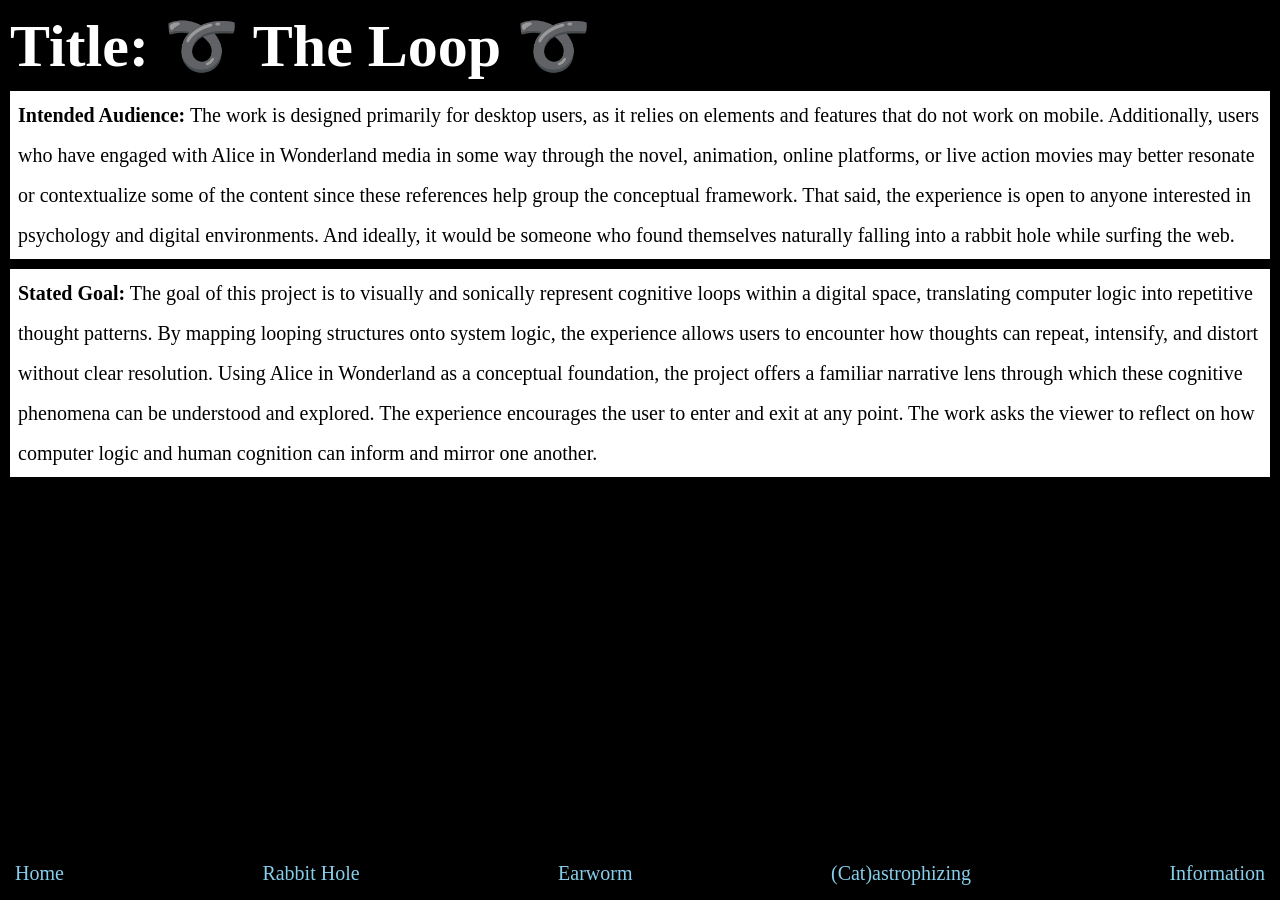
<file: info.html>
<link rel="stylesheet" href="css/styles.css">

<style> body { background: black } </style>

<body>
  <h1> Title: ➰ The Loop ➰ </h1>

  <p style="display: block">
    <b>Intended Audience:</b> The work is designed primarily for desktop users, as it relies on elements and features that do not work on mobile. Additionally, users who have engaged with Alice in Wonderland media in some way through the novel, animation, online platforms, or live action movies may better resonate or contextualize some of the content since these references help group the conceptual framework. That said, the experience is open to anyone interested in psychology and digital environments. And ideally, it would be someone who found themselves naturally falling into a rabbit hole while surfing the web. 
  </p>

  <p style="display: block">
    <b>Stated Goal:</b> The goal of this project is to visually and sonically represent cognitive loops within a digital space, translating computer logic into repetitive thought patterns. By mapping looping structures onto system logic, the experience allows users to encounter how thoughts can repeat, intensify, and distort without clear resolution. Using Alice in Wonderland as a conceptual foundation, the project offers a familiar narrative lens through which these cognitive phenomena can be understood and explored. The experience encourages the user to enter and exit at any point. The work asks the viewer to reflect on how computer logic and human cognition can inform and mirror one another. 
  </p>
</body>

<div id="nav">
  <a href="index.html">Home</a>
  <a href="rabbit-hole.html">Rabbit Hole</a>
  <a href="flower.html">Earworm</a>
  <a href="echo.html">(Cat)astrophizing</a>
  <a href="info.html">Information</a>
</div>
</file>
<file: css/styles.css>
body { cursor: url('../images/alice.png'), auto; margin: 0 }

h1 { color: white; font-size: 60px; user-select: none; position: relative; z-index: 2; margin: 10px }

p {
  display: inline; font-size: 20px; background-color: white; padding: 4px 8px; line-height: 2; margin: 10px;
  
  -webkit-box-decoration-break: clone; box-decoration-break: clone;
}

#nav {
  position: fixed; bottom: 0; left: 0; width: 100%; z-index: 1;
  display: flex; justify-content: space-between; gap: 20px; padding: 15px; 
  user-select: none; background: black; box-sizing: border-box;
}

#nav a {
  color: skyblue;
  text-decoration: none;
  font-size: 20px;
}
</file>
